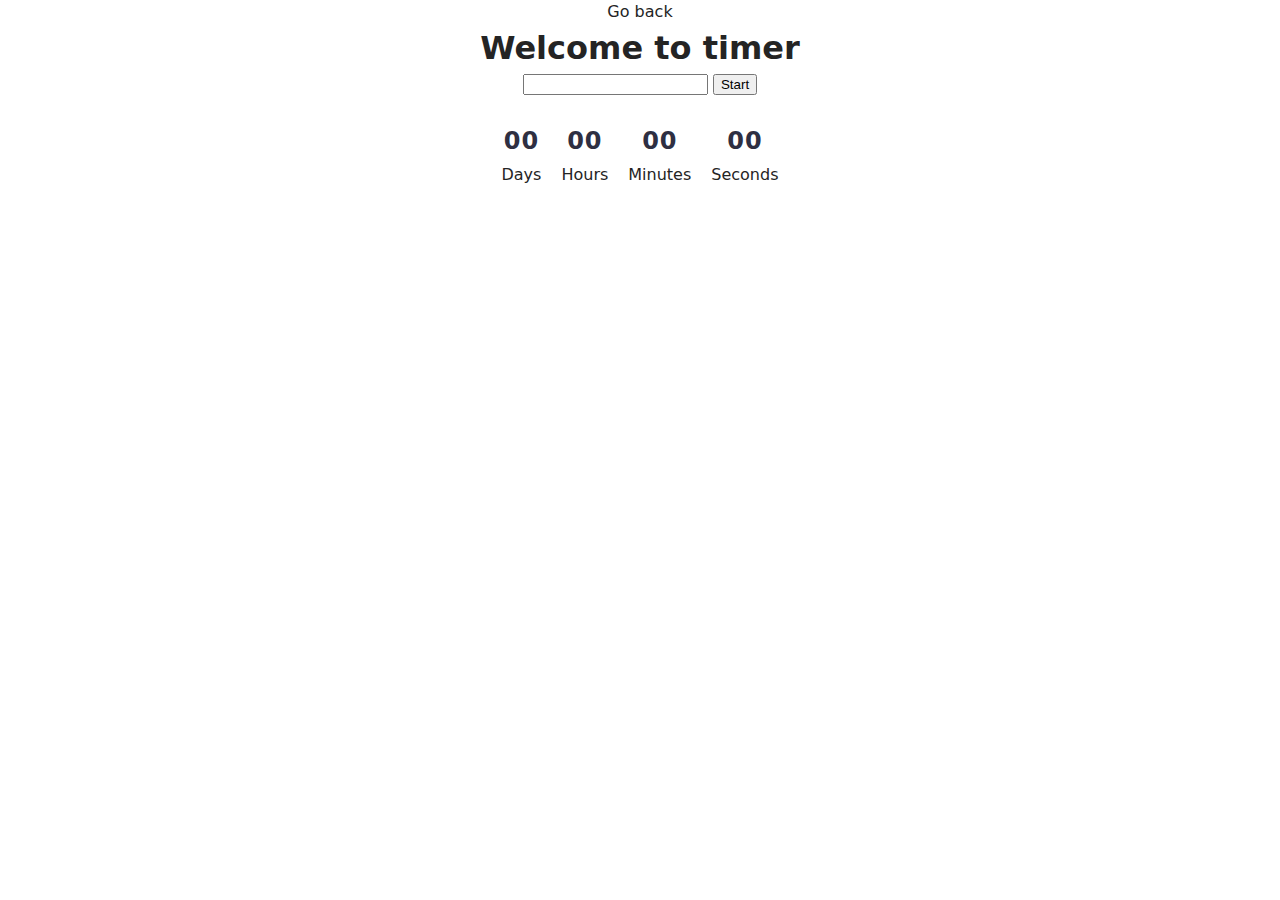
<file: src/1-timer.html>
<!DOCTYPE html>
<html lang="en">
  <head>
    <meta charset="UTF-8" />
    <meta http-equiv="X-UA-Compatible" content="IE=edge" />
    <meta name="viewport" content="width=device-width, initial-scale=1.0" />
    <title>Page 2</title>
    <link rel="stylesheet" href="./css/styles.css" />
  </head>
  <body>
    <main>
      <div class="container">
        <a class="back-link" href="./index.html">Go back</a>
        <h1 class="main-title">
          <span class="main-title-gradient">Welcome</span> to timer
        </h1>
      </div>

      <input type="text" id="datetime-picker" />
      <button type="button" data-start>Start</button>

      <div class="timer">
        <div class="field">
          <span class="value" data-days>00</span>
          <span class="label">Days</span>
        </div>
        <div class="field">
          <span class="value" data-hours>00</span>
          <span class="label">Hours</span>
        </div>
        <div class="field">
          <span class="value" data-minutes>00</span>
          <span class="label">Minutes</span>
        </div>
        <div class="field">
          <span class="value" data-seconds>00</span>
          <span class="label">Seconds</span>
        </div>
      </div>
    </main>

    <script type="module" src="./js/1-timer.js"></script>
  </body>
</html>
</file>
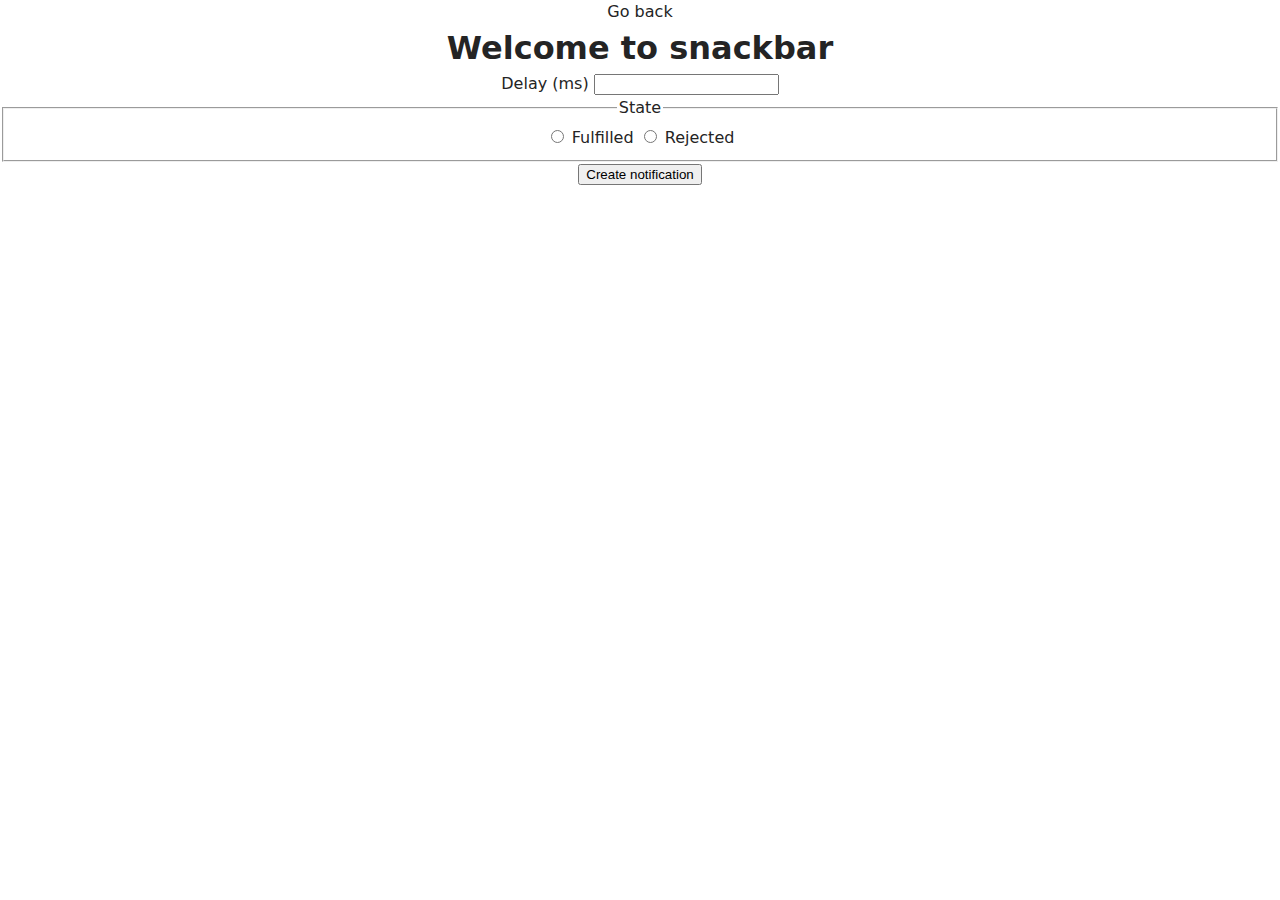
<file: src/2-snackbar.html>
<!DOCTYPE html>
<html lang="en">
  <head>
    <meta charset="UTF-8" />
    <meta http-equiv="X-UA-Compatible" content="IE=edge" />
    <meta name="viewport" content="width=device-width, initial-scale=1.0" />
    <title>Page 3</title>
    <link rel="stylesheet" href="./css/styles.css" />
  </head>
  <body>
    <main>
      <div class="container">
        <a class="back-link" href="./index.html">Go back</a>
        <h1 class="main-title">
          <span class="main-title-gradient">Welcome</span> to snackbar
        </h1>
      </div>

      <form class="form">
        <label>
          Delay (ms)
          <input type="number" name="delay" required />
        </label>

        <fieldset>
          <legend>State</legend>
          <label>
            <input type="radio" name="state" value="fulfilled" required />
            Fulfilled
          </label>
          <label>
            <input type="radio" name="state" value="rejected" required />
            Rejected
          </label>
        </fieldset>

        <button type="submit">Create notification</button>
      </form>
    </main>

    <script type="module" src="./js/2-snackbar.js"></script>
  </body>
</html>
</file>
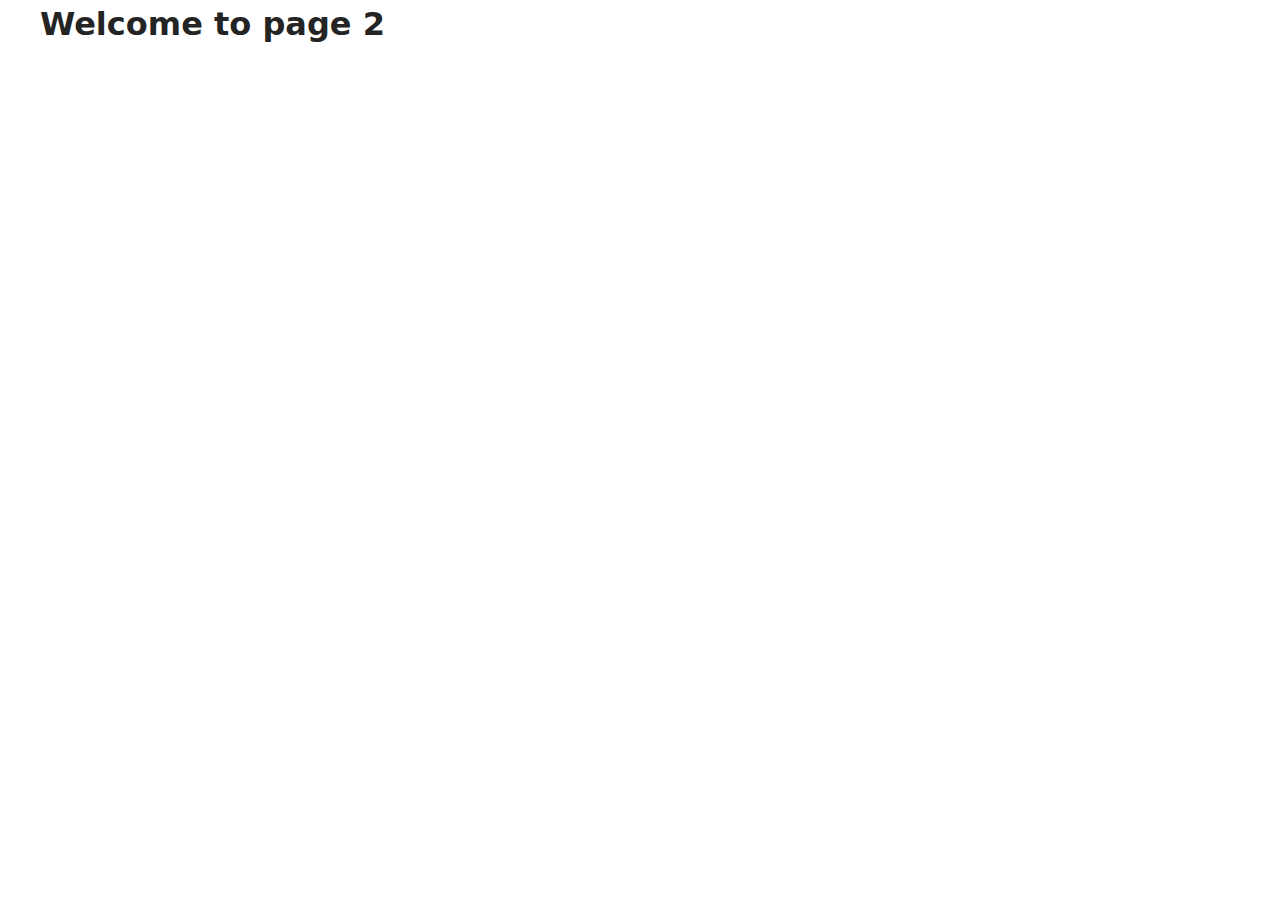
<file: src/page-2.html>
<!DOCTYPE html>
<html lang="en">
  <head>
    <meta charset="UTF-8" />
    <meta http-equiv="X-UA-Compatible" content="IE=edge" />
    <meta name="viewport" content="width=device-width, initial-scale=1.0" />
    <title>Page 2</title>
    <link rel="stylesheet" href="./css/styles.css" />
  </head>
  <body>
    <load
      src="./partials/header.html"
      icon-path="./img/sprite.svg#logo"
      highlight-act="active"
    />

    <main>
      <div class="container">
        <h1 class="main-title">
          <span class="main-title-gradient">Welcome</span> to page 2
        </h1>
        <load src="./partials/back-link.html" />
      </div>
    </main>

    <load src="./partials/footer.html" />
  </body>
</html>
</file>
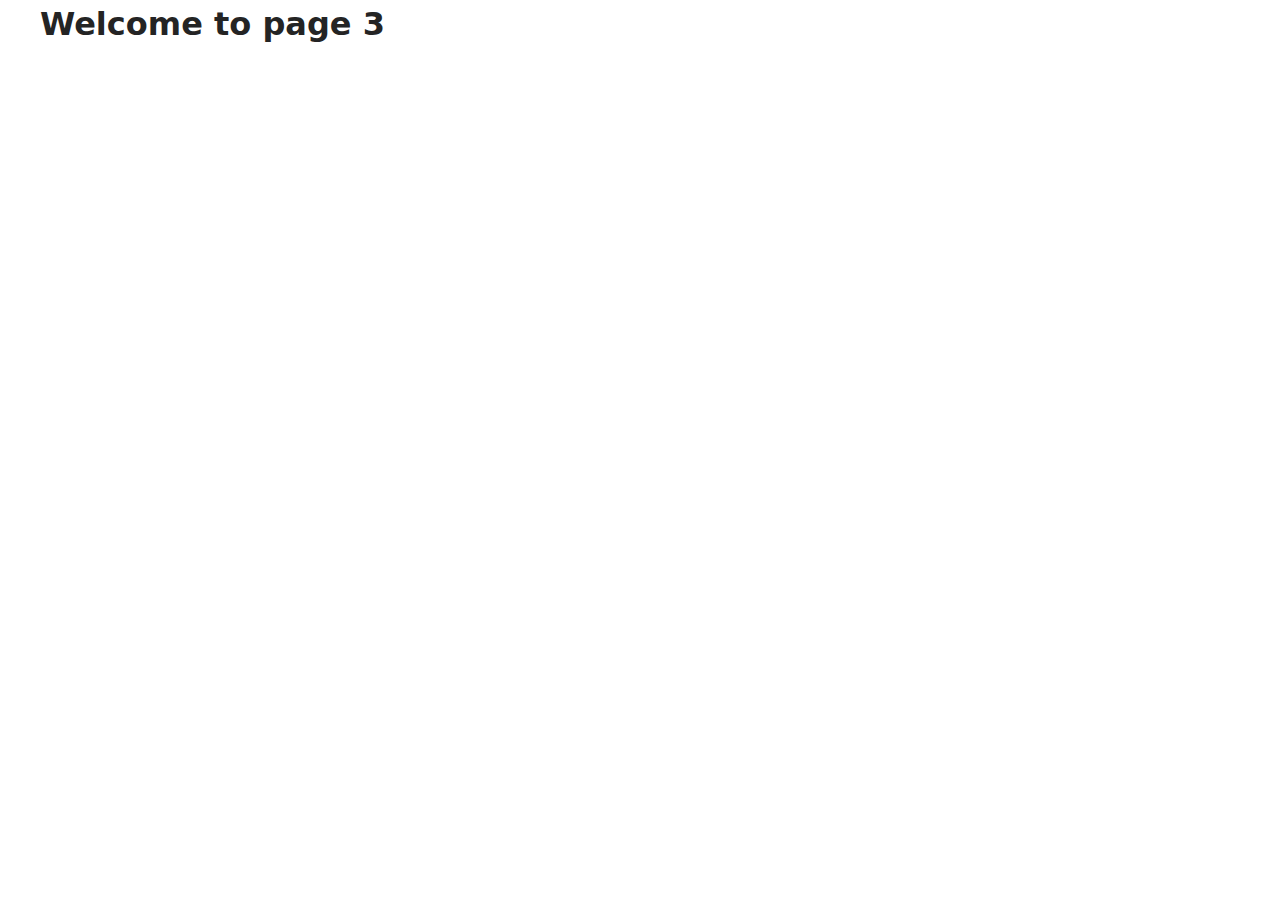
<file: src/page-3.html>
<!DOCTYPE html>
<html lang="en">
  <head>
    <meta charset="UTF-8" />
    <meta http-equiv="X-UA-Compatible" content="IE=edge" />
    <meta name="viewport" content="width=device-width, initial-scale=1.0" />
    <title>Page 3</title>
    <link rel="stylesheet" href="./css/styles.css" />
  </head>
  <body>
    <load
      src="./partials/header.html"
      icon-path="./img/sprite.svg#logo"
      highlight-curr="active"
    />

    <main>
      <div class="container">
        <h1 class="main-title">
          <span class="main-title-gradient">Welcome</span> to page 3
        </h1>
        <load src="./partials/back-link.html" />
      </div>
    </main>

    <load src="./partials/footer.html" />
  </body>
</html>
</file>
<file: src/css/styles.css>
/**
  |============================
  | include css partials with
  | default @import url()
  |============================
*/
/* Common styles */
@import url('./reset.css');
@import url('./base.css');
@import url('./container.css');

.timer {
  display: flex;
  flex-direction: row;
  align-items: center;
  justify-content: center;
  gap: 20px;
  margin-top: 24px;
}

.field {
  display: flex;
  flex-direction: column;
  align-items: center;
  justify-content: center;
}

.value {
  font-weight: 700;
  font-size: 24px;
  line-height: 1.8;
  letter-spacing: 0.04em;
  color: #2e2f42;
}
</file>
